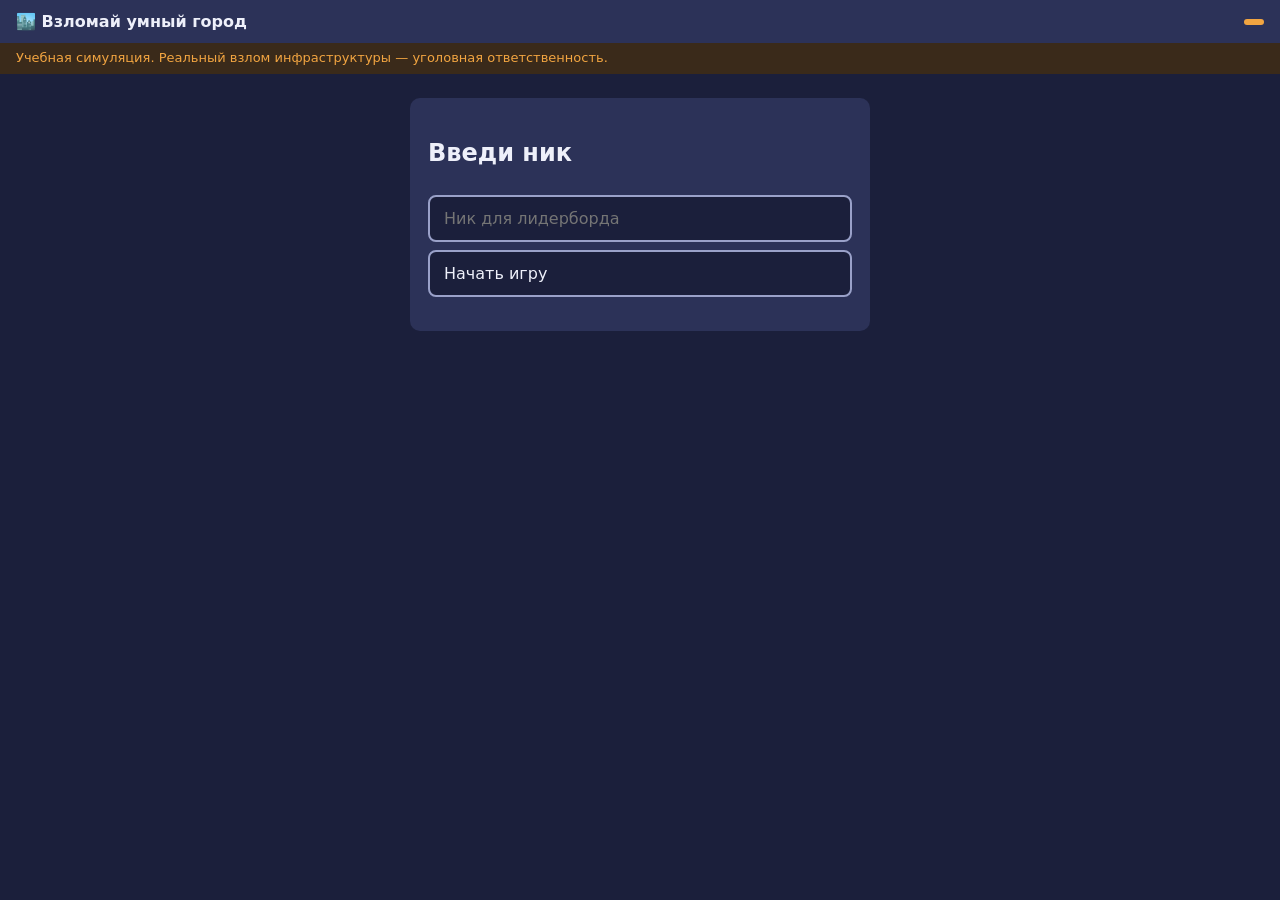
<file: templates/index.html>
<!doctype html>
<html lang="ru"><head><meta charset="utf-8">
<meta name="viewport" content="width=device-width,initial-scale=1">
<title>Взломай умный город</title>
<link rel="stylesheet" href="/static/style.css"></head>
<body>
<header><b>🏙️ Взломай умный город</b><span id="me"></span><span id="ph" class="badge"></span></header>
<div class="warn">Учебная симуляция. Реальный взлом инфраструктуры — уголовная ответственность.</div>
<div id="join" class="card"><h2>Введи ник</h2>
 <input id="nick" maxlength="16" placeholder="Ник для лидерборда">
 <button onclick="join()">Начать игру</button><p id="err" class="err"></p></div>
<main id="game" hidden><div id="map"></div>
 <p class="muted">Нажимай на объекты. Взломал — назови уязвимость, это твой лог.</p></main>
<div id="modal" hidden><div class="card" id="mbody"></div></div>
<script>
let pid=localStorage.pid,OBJ=[],V={},M={},ST={},cur=null,timer=null;
const $=s=>document.querySelector(s);
const api=(u,b)=>fetch(u,b?{method:'POST',headers:{'Content-Type':'application/json'},body:JSON.stringify({pid,...b})}:undefined).then(r=>r.json());
const PH={hack:'Фаза: взлом',review:'Фаза: разбор',defend:'Фаза: защита',final:'Игра завершена'};

async function join(){
  const r=await api('/api/join',{nick:$('#nick').value});
  if(r.error){$('#err').textContent=r.error;return}
  pid=r.pid;localStorage.pid=pid;localStorage.nick=r.nick;start();
}
async function start(){
  const d=await api('/api/objects');OBJ=d.objects;V=d.vulns;M=d.measures;
  $('#join').hidden=true;$('#game').hidden=false;
  await poll();clearInterval(timer);timer=setInterval(poll,2000);
}
async function poll(){
  ST=await api('/api/state?pid='+pid);
  if(!ST.me){localStorage.removeItem('pid');location.reload();return}
  render();
}
function render(){
  $('#me').textContent=localStorage.nick+': '+ST.me.score+' очк.';
  $('#ph').textContent=PH[ST.phase];
  $('#map').innerHTML=OBJ.map(o=>{
    const h=ST.me.hacked[o.id],d=ST.me.defended[o.id];
    const lock=o.requires?!o.requires.every(r=>ST.me.hacked[r]):(o.bonus&&!ST.unlocked);
    const trapped=o.trap&&h;
    return `<button class="obj ${trapped?'trap':d?'safe':h?'pwn':''} ${lock?'lock':''}" style="left:${o.x}%;top:${o.y}%" onclick="openObj('${o.id}')">${lock?'🔒':o.emoji}<small>${o.title}${!h&&ST.me.steps&&ST.me.steps[o.id]?' '+ST.me.steps[o.id]+'/'+o.n:''}</small></button>`;
  }).join('');
}
function show(html){$('#mbody').innerHTML=html+'<button onclick="closeM()" style="margin-top:10px">Закрыть</button>';$('#modal').hidden=false}
function closeM(){$('#modal').hidden=true}
function opts(map,kind){return Object.entries(map).map(([k,v])=>`<button onclick="pick('${kind}','${k}')">${v}</button>`).join('')}

async function openObj(id){
  const o=OBJ.find(x=>x.id==id),h=ST.me?ST.me.hacked[id]:null,ph=ST.phase;cur=o;
  if(o.deco){
    const r=await api('/api/decoy',{obj:o.id});
    if(r.hot)return show(`<h2>🚨 ${o.emoji} ${o.title}</h2><p>Это он! Кто-то прямо сейчас пытается проникнуть в систему через этот объект.</p><button onclick="stopSiren('${o.id}')">🛡️ Прервать мошенника</button>`);
    const calm=ST.siren_active?'Здесь спокойно. Тревога где-то в другом месте — ищи дальше.':o.story;
    return show(`<h2>${o.emoji} ${o.title}</h2><p>${calm}</p>`);
  }
  if(o.requires&&!o.requires.every(r=>ST.me.hacked[r]))
    return show(`<h2>🔒 ${o.title}</h2><p>Нужно сначала взломать: ${o.requires.map(r=>OBJ.find(x=>x.id==r).title).join(', ')}.</p>`);
  if(o.bonus&&!ST.unlocked)return show('<h2>🔒 Бонусный объект</h2><p>Сначала взломай все основные объекты.</p>');
  if(ph=='review'||ph=='final')return show(`<h2>${o.emoji} ${o.title}</h2><p>Идёт разбор. Смотри на экран проектора.</p>`);
  if(ph=='defend'){
    if(o.trap)return show('<h2>🅿️ Это была ловушка</h2><p>Для ловушек нет защиты, только осторожность.</p>');
    if(!h)return show(`<h2>${o.title}</h2><p>Этот объект ты не взламывал, защищать нечего.</p>`);
    if(ST.me.defended[id])return show('<h2>🛡️ Объект защищён</h2>');
    return show(`<h2>🛡️ Защити: ${o.title}</h2><p>Какая мера закрывает твою уязвимость?</p>`+opts(M,'defend'));
  }
  if(o.trap&&h)return show(trapMsg());
  if(h&&h.vuln)return show(`<h2>✅ Взломано</h2><p>Твой лог: ${V[h.vuln]}</p>`);
  if(h)return vulnPick();
  task(o);
}
function trapMsg(){return '<h2>🍯 Это была ловушка</h2><p>Слишком лёгкая цель — повод насторожиться, а не радоваться. Настоящие службы безопасности расставляют такие приманки, чтобы засечь атакующего. −40 очков.</p>'}
async function stopSiren(id){
  const r=await api('/api/stop_siren',{obj:id});
  await poll();
  show(r.ok?'<h2>🛡️ Отлично!</h2><p>Ты успел первым и остановил проникновение. +100 очков.</p>'
          :'<h2>Поздно</h2><p>Либо тревога уже снята кем-то другим, либо мошенник успел уйти.</p>');
}
async function task(o){
  const r=await api('/api/obj',{obj:o.id});
  if(r.error)return show(`<h2>${r.error}</h2>`);
  cur.src=r.src;
  let b=`<h2>${o.emoji} ${o.title}</h2><p class="muted">Шаг ${r.step+1} из ${r.total}</p><p>${o.story}</p>`+deviceUI(r.src)+`<p><b>${r.q}</b></p>`;
  if(r.t=='replay')b+='<button onclick="capture()">📡 Перехватить сигнал</button><div id="cap"></div>';
  else b+=`<input id="ans" maxlength="40" placeholder="${r.ph}"><button onclick="hack($('#ans').value)">Отправить</button>`;
  show(b+'<p id="msg" class="err"></p>');
}
function deviceUI(src){
  const k=Object.keys(src);if(!k.length)return '';
  return '<div class="phone"><div id="scr" class="scr">Открой источник, чтобы изучить его.</div><div class="apps">'+k.map(n=>`<button onclick="app('${n}')">${n}</button>`).join('')+'</div></div>';
}
function app(k){$('#scr').innerHTML='<b>'+k+'</b><br>'+cur.src[k].map(l=>'• '+l).join('<br>')}
async function capture(){
  const r=await api('/api/capture',{obj:cur.id});
  $('#cap').innerHTML=`<p>Перехвачено: <code>${r.token}</code></p><button onclick="hack('${r.token}')">🔁 Отправить сигнал повторно</button>`;
}
async function hack(a){
  const r=await api('/api/hack',{obj:cur.id,answer:a});
  if(r.error)return $('#msg').textContent=r.error;
  if(!r.ok)return $('#msg').textContent='Не сработало. −5 очков';
  await poll();
  if(r.trap)return show(trapMsg());
  if(r.done)return vulnPick();
  await task(cur);$('#msg').className='okmsg';$('#msg').textContent='✓ Верно. Открылись новые источники.';
}
function vulnPick(){show('<h2>💥 Взлом удался</h2><p>Какая уязвимость сработала? Это запись в твой лог.</p>'+opts(V,'vuln'))}
async function pick(kind,k){
  const r=await api('/api/'+kind,{obj:cur.id,[kind=='vuln'?'vuln':'measure']:k});
  await poll();
  if(r.error)return show(`<h2>${r.error}</h2>`);
  show(`<h2>${r.ok?'✅ Верно':'❌ Неверно'}</h2>${r.ok?'':'<p>Правильно: '+r.correct+'</p>'}`);
}
$('#nick').value=localStorage.nick||'';
if(pid)start();
</script></body></html>
</file>
<file: static/style.css>
:root{--night:#1b1f3b;--road:#2c3258;--ink:#eef0fa;--mute:#9aa1c9;--amber:#f2a541;--pwn:#e4576e;--safe:#3fb6a8}
*{box-sizing:border-box}
body{margin:0;background:var(--night);color:var(--ink);font:16px/1.45 "Trebuchet MS","Segoe UI",system-ui,sans-serif}
header{display:flex;gap:12px;align-items:center;justify-content:space-between;padding:10px 16px;background:var(--road);flex-wrap:wrap}
.warn{background:#3a2a1a;color:var(--amber);font-size:13px;padding:6px 16px}
.badge{background:var(--amber);color:var(--night);padding:3px 10px;border-radius:12px;font-weight:700}
main{max-width:900px;margin:0 auto;padding:12px}
.card{background:var(--road);border-radius:10px;padding:18px;max-width:460px;margin:24px auto}
input,button{font:inherit;padding:10px 14px;border-radius:8px;border:2px solid var(--mute);margin:4px 0}
input{background:var(--night);color:var(--ink);width:100%}
button{background:var(--night);color:var(--ink);cursor:pointer;display:block;width:100%;text-align:left}
button:hover,button:focus-visible{border-color:var(--amber);outline:none}
.err{color:var(--pwn)}.muted{color:var(--mute)}
code{background:var(--night);padding:2px 6px;border-radius:4px}
#map{position:relative;height:min(70vh,560px);border-radius:12px;overflow:hidden;
 background:
  linear-gradient(var(--road),var(--road)) 0 38%/100% 9% no-repeat,
  linear-gradient(var(--road),var(--road)) 0 78%/100% 8% no-repeat,
  linear-gradient(var(--road),var(--road)) 30% 0/7% 100% no-repeat,
  linear-gradient(var(--road),var(--road)) 66% 0/7% 100% no-repeat,#252a4d}
.obj{position:absolute;transform:translate(-50%,-50%);width:auto;text-align:center;font-size:30px;line-height:1.1;
 padding:8px 10px;background:var(--night);border-color:var(--amber)}
.obj small{display:block;font-size:11px;color:var(--mute)}
.obj.pwn{border-color:var(--pwn);animation:blink 1.2s steps(2) infinite}
.obj.safe{border-color:var(--safe);animation:none}
.obj.trap{border-color:var(--amber);opacity:.6}
.obj.lock{opacity:.45;border-style:dashed}
@keyframes blink{50%{background:#4a2238}}
#modal{position:fixed;inset:0;background:#000a;display:flex;align-items:center;justify-content:center;padding:12px}
#modal[hidden]{display:none}
#modal .card{width:100%;margin:0;max-height:90vh;overflow:auto}
.board{padding:20px 32px}
.board h1{font-size:34px;margin:0 0 16px}
.cols{display:grid;grid-template-columns:1.2fr 1fr;gap:24px}
.board h2{color:var(--amber);margin:0 0 8px}
.board ol,.board ul{margin:0;padding-left:22px;font-size:22px}
.board li{margin:4px 0}.board .sc{float:right;color:var(--amber);font-weight:700}
.st{display:grid;grid-template-columns:repeat(auto-fill,minmax(300px,1fr));gap:14px;margin-top:20px}
.bar{display:flex;gap:6px;align-items:center;font-size:14px;margin:2px 0}
.bar i{display:block;height:10px;background:var(--mute);border-radius:5px}
.bar.ok i{background:var(--safe)}
@media(prefers-reduced-motion:reduce){.obj.pwn{animation:none}}
@media(max-width:700px){.cols{grid-template-columns:1fr}}
.phone{background:var(--night);border:3px solid var(--mute);border-radius:18px;padding:10px;margin:8px 0}
.scr{min-height:110px;padding:8px;font-size:14px;color:var(--ink)}
.apps{display:flex;gap:6px;flex-wrap:wrap}
.apps button{display:inline-block;width:auto;font-size:14px;padding:6px 10px}
.okmsg{color:var(--safe)}
</file>
